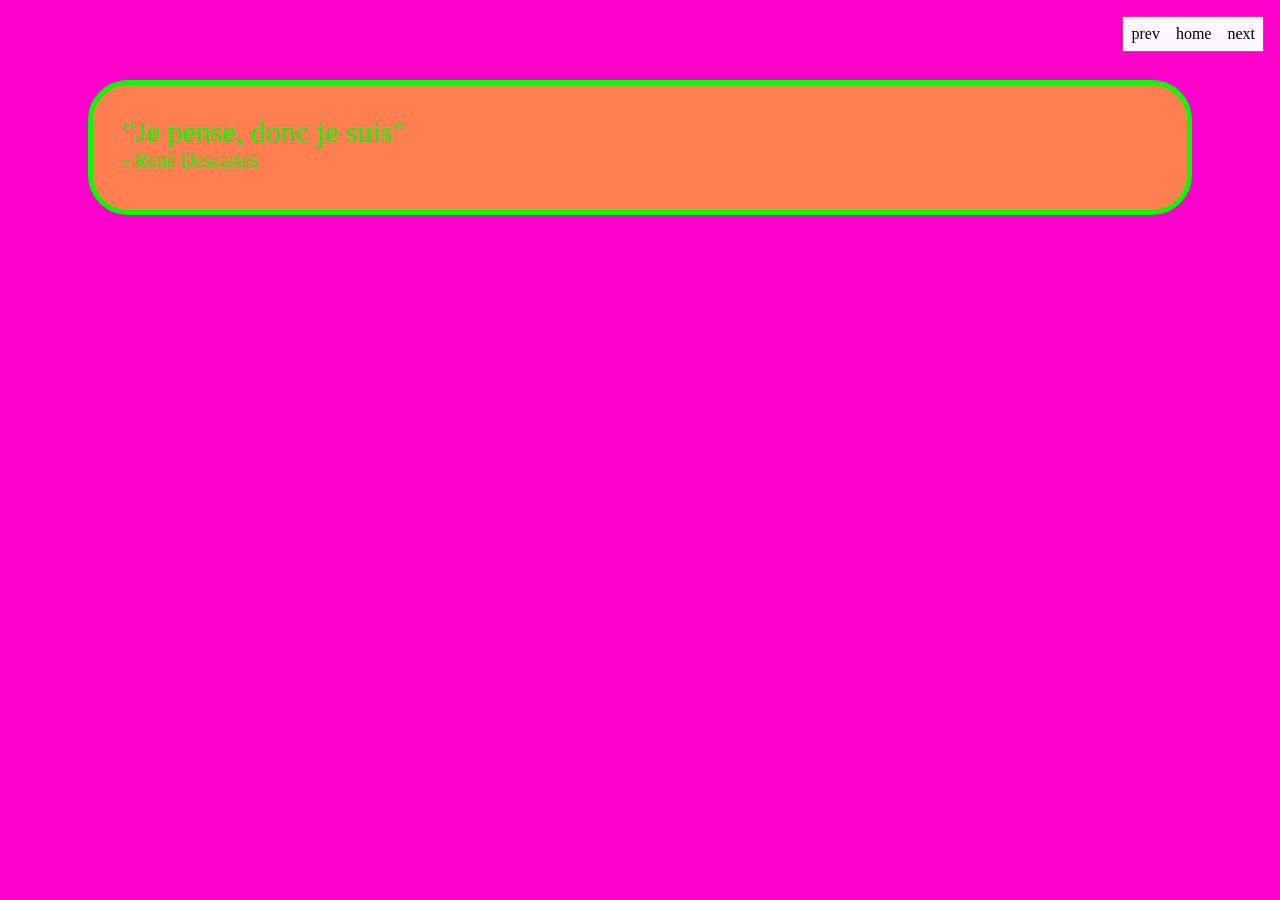
<file: citation-nom-1er-auteur.html>
<!DOCTYPE html>
<html lang="en">
<head>
    <meta charset="UTF-8">
    <meta name="viewport" content="width=device-width, initial-scale=1.0">
    <title>1er auteur</title>
<style> 
        body{font-family: Krungthep;background: rgb(255, 0, 204);}
        .quote{color:rgb(0, 255, 0); font-size:30px;}
        .source{color:rgb(0, 255, 0); font-size:20px;}

        .chaton{
            margin: 80px;
            padding: 30px;
            border:5px solid rgb(0, 255, 0);
            border-radius: 40px;
            aspect-ratio: 16;
        }

        #machin{background:coral;}

    

</style>

</head>
<body>

<body>
    <div class="chaton" id="machin">
        <div class="quote">"Je pense, donc je suis"</div>
        <div class="source important">- René Descartes</div>

    </div>

    
       
        <!-- navigation -->
        <link rel="stylesheet" href="nav.css">
       <nav id="panel">
        <!-- dernier citation, pas forcément 3 -->
        <a href="citation-selecteur-3-auteur.html">prev</a>
        <a href="index.html">home</a>
        <a href="citation-nom-1er-auteur.html">next</a>
       </nav>



</body>
</html>
</file>
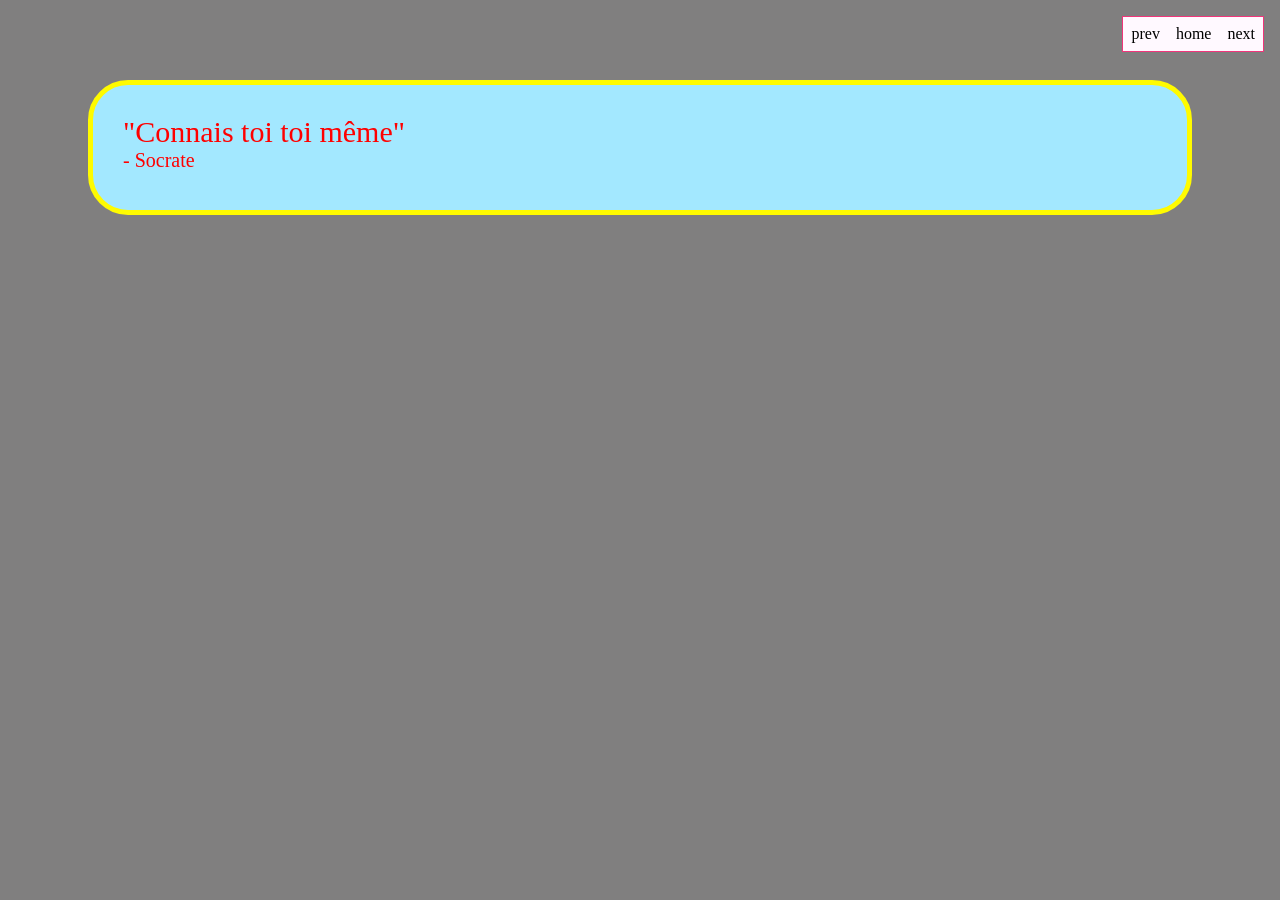
<file: citation-nom-2-auteur.html>
<!DOCTYPE html>
<html lang="en">
<head>
    <meta charset="UTF-8">
    <meta name="viewport" content="width=device-width, initial-scale=1.0">
    <title>Document</title>
    <link><link rel="preconnect" href="https://fonts.googleapis.com">
<link rel="preconnect" href="https://fonts.gstatic.com" crossorigin>
<link href="https://fonts.googleapis.com/css2?family=Bebas+Neue&family=Geologica:wght,CRSV@100..900,0&display=swap" rel="stylesheet">  

<style>

            body{font-family: Krungthep;background: rgb(128, 127, 127);}
        .quote{color:rgb(255, 0, 0); font-size:30px;}
        .source{color:rgb(255, 0, 0); font-size:20px;}

        .chaton{
            margin: 80px;
            padding: 30px;
            border:5px solid rgb(255, 251, 0);
            border-radius: 40px;
            aspect-ratio: 16;
        }

        #machin{background:rgb(163, 232, 255);}



</style>

</head>
<body>

            <div class="chaton" id="machin">
        <div class="quote">"Connais toi toi même"</div>
        <div class="source important">- Socrate</div>

    </div>


  
       
        <!-- navigation -->
        <link rel="stylesheet" href="nav.css">
       <nav id="panel">
        <!-- dernier citation, pas forcément 3 -->
        <a href="citation-selecteur-3-auteur.html">prev</a>
        <a href="index.html">home</a>
        <a href="citation-nom-1er-auteur.html">next</a>
       </nav>





</body>
</html>
</file>
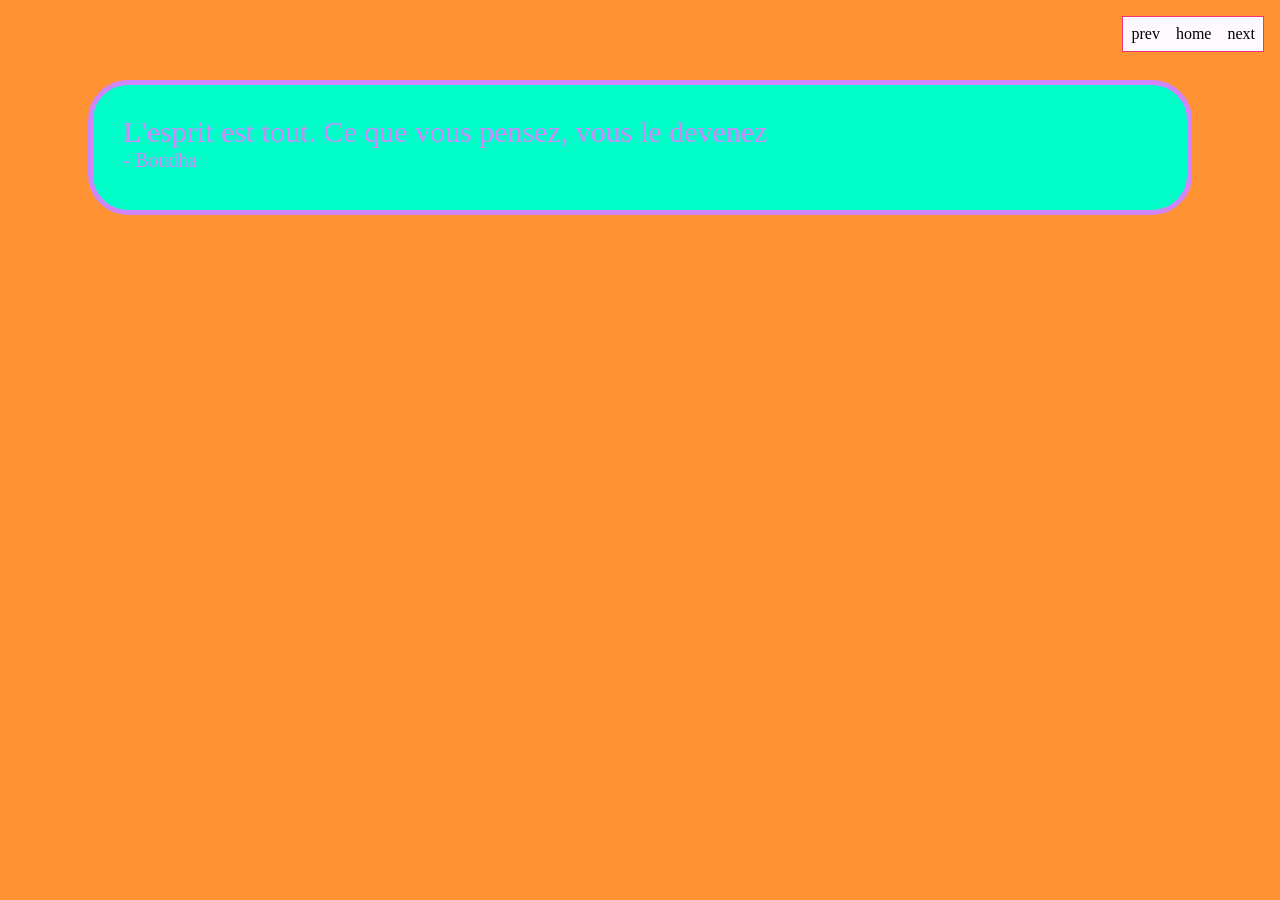
<file: citation-selecteur-3-auteur.html>
<!DOCTYPE html>
<html lang="en">
<head>
    <meta charset="UTF-8">
    <meta name="viewport" content="width=device-width, initial-scale=1.0">
    <title>Document</title>
    <style>
            body{font-family: Krungthep;background: rgb(255, 147, 52);}
        .quote{color:rgb(207, 134, 253); font-size:30px;}
        .source{color:rgb(207, 134, 253); font-size:20px;}

        .chaton{
            margin: 80px;
            padding: 30px;
            border:5px solid rgb(207, 134, 253);
            border-radius: 40px;
            aspect-ratio: 16;
        }

        #machin{background:rgb(0, 255, 200);}
    </style>
</head>
<body>
    <div class="chaton" id="machin">
        <div class="quote">L'esprit est tout. Ce que vous pensez, vous le devenez</div>
        <div class="source important">- Boudha</div>

    </div>




       
        <!-- navigation -->
        <link rel="stylesheet" href="nav.css">
       <nav id="panel">
        <!-- dernier citation, pas forcément 3 -->
        <a href="citation-selecteur-3-auteur.html">prev</a>
        <a href="index.html">home</a>
        <a href="citation-nom-1er-auteur.html">next</a>
       </nav>




    
</body>
</html>
</file>
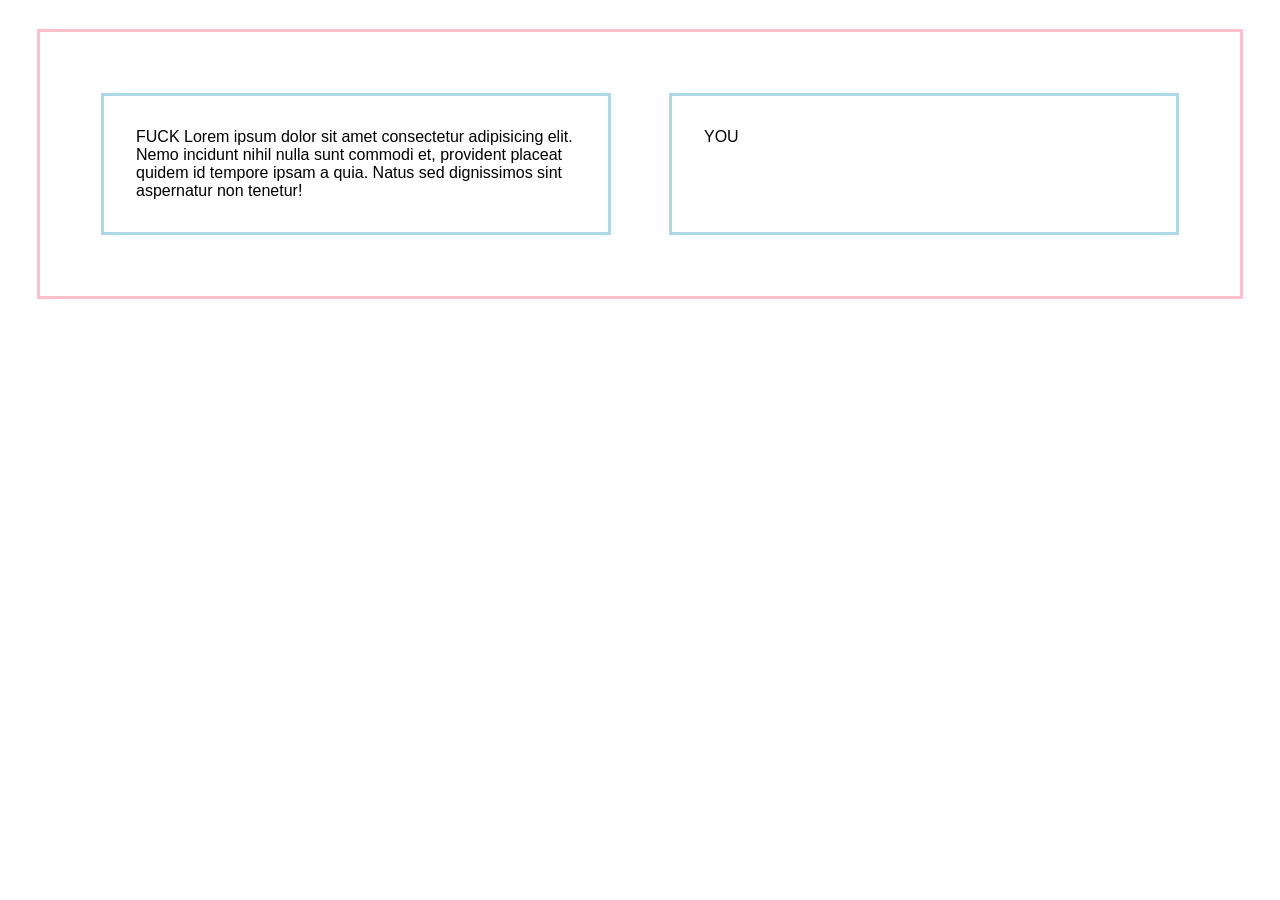
<file: flexbox.html>
<!DOCTYPE html>
<html lang="en">
<head>
    <meta charset="UTF-8">
    <meta name="viewport" content="width=device-width, initial-scale=1.0">
    <title>Flex</title>

    <style>

        body { font-family: Arial, Helvetica, sans-serif}
        section { outline: 3px solid pink;}
        div { outline: 3px solid lightblue;}
        section, div { margin: 2rem; padding: 2rem;}

        section { display: flex;}
        div{ flex: 1;}

    </style>

</head>

<body>
    
    <section>

<div>FUCK Lorem ipsum dolor sit amet consectetur adipisicing elit. Nemo incidunt nihil nulla sunt commodi et, provident placeat quidem id tempore ipsam a quia. Natus sed dignissimos sint aspernatur non tenetur!</div>
<div>YOU</div>

    </section>
    
</body>
</html>
</file>
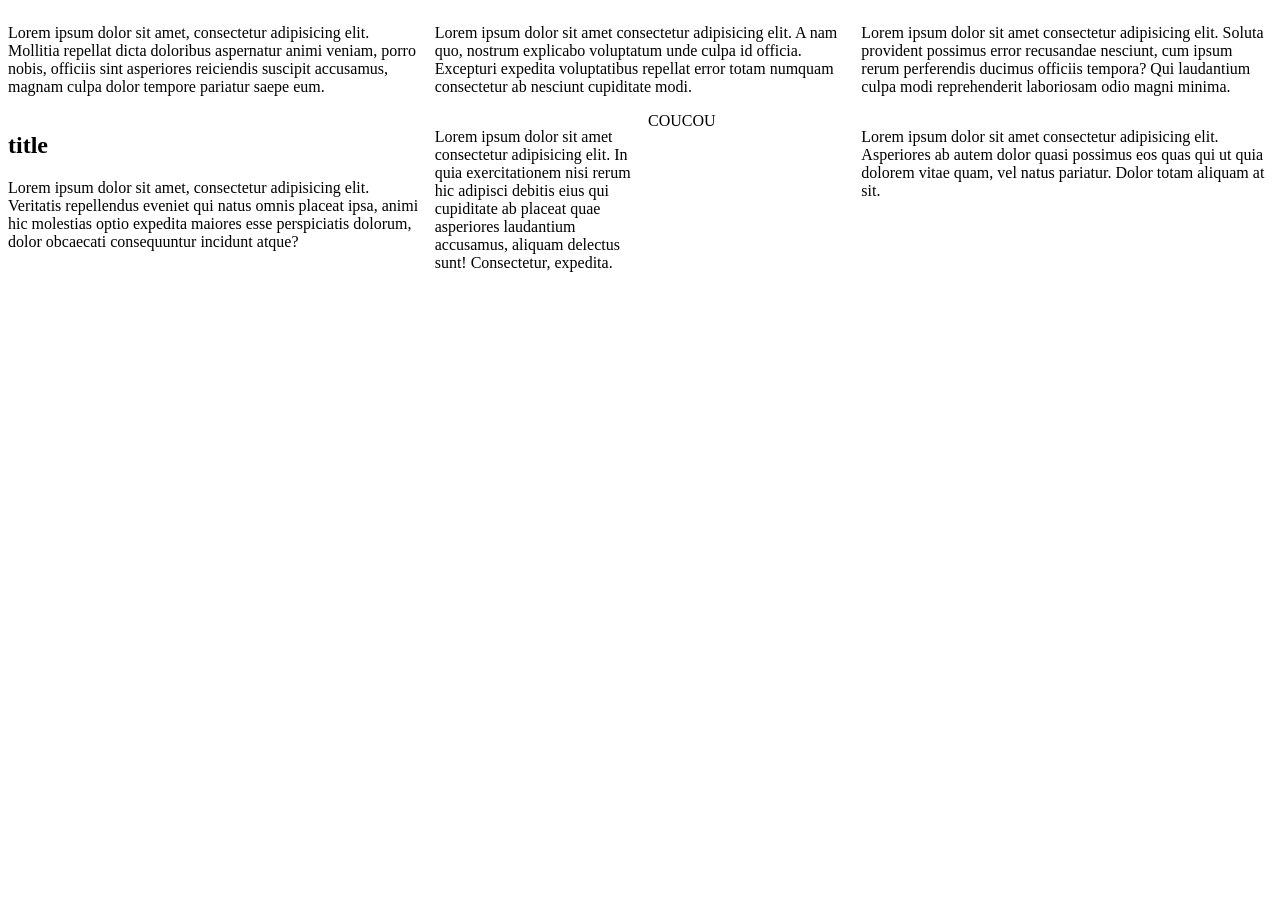
<file: systeme.html>
<!DOCTYPE html>
<html lang="en">
<head>
    <meta charset="UTF-8">
    <meta name="viewport" content="width=device-width, initial-scale=1.0">
    <title>Flex systeme</title>

    <style>


.row { display: flex; gap: 1rem; }
.row > * { flex: 1; }


    </style>
</head>
<body>


    <div class="row">
        
        <p> Lorem ipsum dolor sit amet, consectetur adipisicing elit. Mollitia repellat dicta doloribus aspernatur animi veniam, porro nobis, officiis sint asperiores reiciendis suscipit accusamus, magnam culpa dolor tempore pariatur saepe eum.</p>
        <p>Lorem ipsum dolor sit amet consectetur adipisicing elit. A nam quo, nostrum explicabo voluptatum unde culpa id officia. Excepturi expedita voluptatibus repellat error totam numquam consectetur ab nesciunt cupiditate modi.</p>
        <p>Lorem ipsum dolor sit amet consectetur adipisicing elit. Soluta provident possimus error recusandae nesciunt, cum ipsum rerum perferendis ducimus officiis tempora? Qui laudantium culpa modi reprehenderit laboriosam odio magni minima.</p>

    </div>

    <main class="row">
        <section>
            <h1>title</h1>
            <p>Lorem ipsum dolor sit amet, consectetur adipisicing elit. Veritatis repellendus eveniet qui natus omnis placeat ipsa, animi hic molestias optio expedita maiores esse perspiciatis dolorum, dolor obcaecati consequuntur incidunt atque?</p>
        </section>
        <div class="row">
            <div>
                <p> Lorem ipsum dolor sit amet consectetur adipisicing elit. In quia exercitationem nisi rerum hic adipisci debitis eius qui cupiditate ab placeat quae asperiores laudantium accusamus, aliquam delectus sunt! Consectetur, expedita.</p>
            </div>
                <div>
                    COUCOU
                </div>


        </div>
        <p>Lorem ipsum dolor sit amet consectetur adipisicing elit. Asperiores ab autem dolor quasi possimus eos quas qui ut quia dolorem vitae quam, vel natus pariatur. Dolor totam aliquam at sit.</p>

    </main>

</body>
</html>
</file>
<file: nav.css>
nav#panel{
    border: 1px solid #f1357a;
    background: #fff9ff;
    max-width: max max-content;
    position: fixed;
    top: 1rem;
    right: 1rem;
    display: flex;
}
/* esthetique lien */
nav#panel a {
    color: inherit;
    text-decoration: none;
    padding: 0.5rem;
}

nav#panel a:hover{
    background: red;
    color: #fff;
}
nav#panel a:visited{
    text-decoration: line-through;
}
</file>
